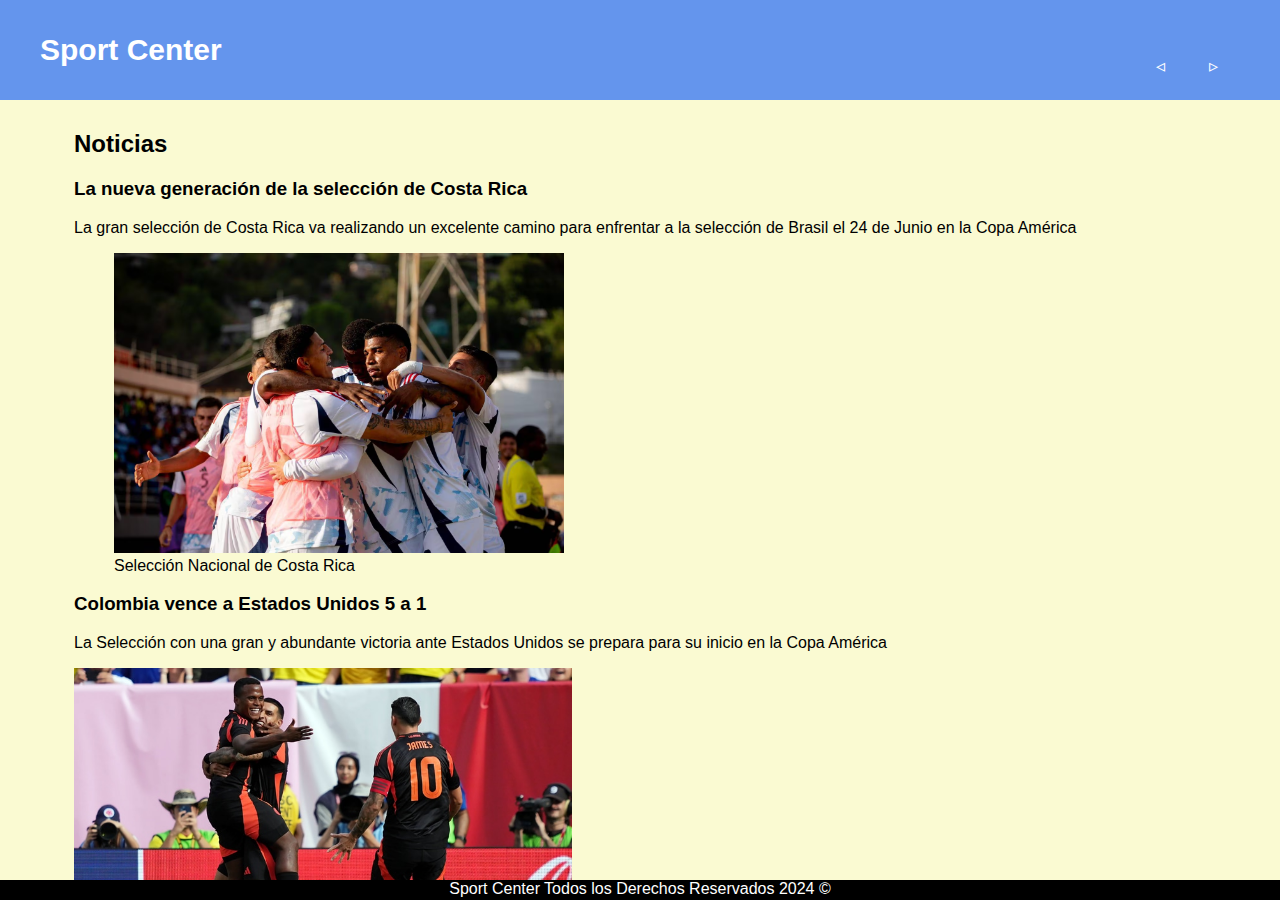
<file: src/main/resources/static/index.html>
<!DOCTYPE html>
<!-- Mi primera página html-->
<html>
    <head>
        <title>Sport Center</title>
        <meta charset="UTF-8"/> 
        <link href="css/estilos.css" rel="stylesheet" type="text/css"/>
    </head>
    <body>
        <header class="header">
            <nav class="nav">
                <a class="nav-link logo" href="index.html">Sport Center</a>
                <ul class="nav-menu">
                    <li class="nav-menu-item"><a class="nav-link nav-menu-link" href="pagina7.html">&triangleleft;</a></li>
                    <li class="nav-menu-item"><a class="nav-link nav-menu-link" href="pagina1.html">&triangleright;</a></li>
                </ul>
            </nav>
        </header>
        <section>
            <h2>Noticias</h2>
            <article>
                <h3>La nueva generación de la selección de Costa Rica</h3>
                <p>La gran selección de Costa Rica va realizando un excelente camino para enfrentar a la selección de Brasil el 24 de Junio en la Copa América</p>
                <figure>
                    <img src="img/Costa Rica.jpg" alt="" height="300"/>
                    <figcaption>
                        Selección Nacional de Costa Rica
                    </figcaption>
                </figure>
            </article>
            <article>
                <h3>Colombia vence a Estados Unidos 5 a 1</h3>
                <p>La Selección con una gran y abundante victoria ante Estados Unidos se prepara para su inicio en la Copa América</p>
                <img src="img/Colombia.jpg" alt="" height="300"/>
                <figcaption>
                    Selección Colombiana
                </figcaption>
            </article>          
        </section>
        <p>
            
        </p>
        <p>
            
        </p>
        <footer>
            Sport Center Todos los Derechos Reservados 2024 &COPY;
        </footer>
    </body>
</html>
</file>
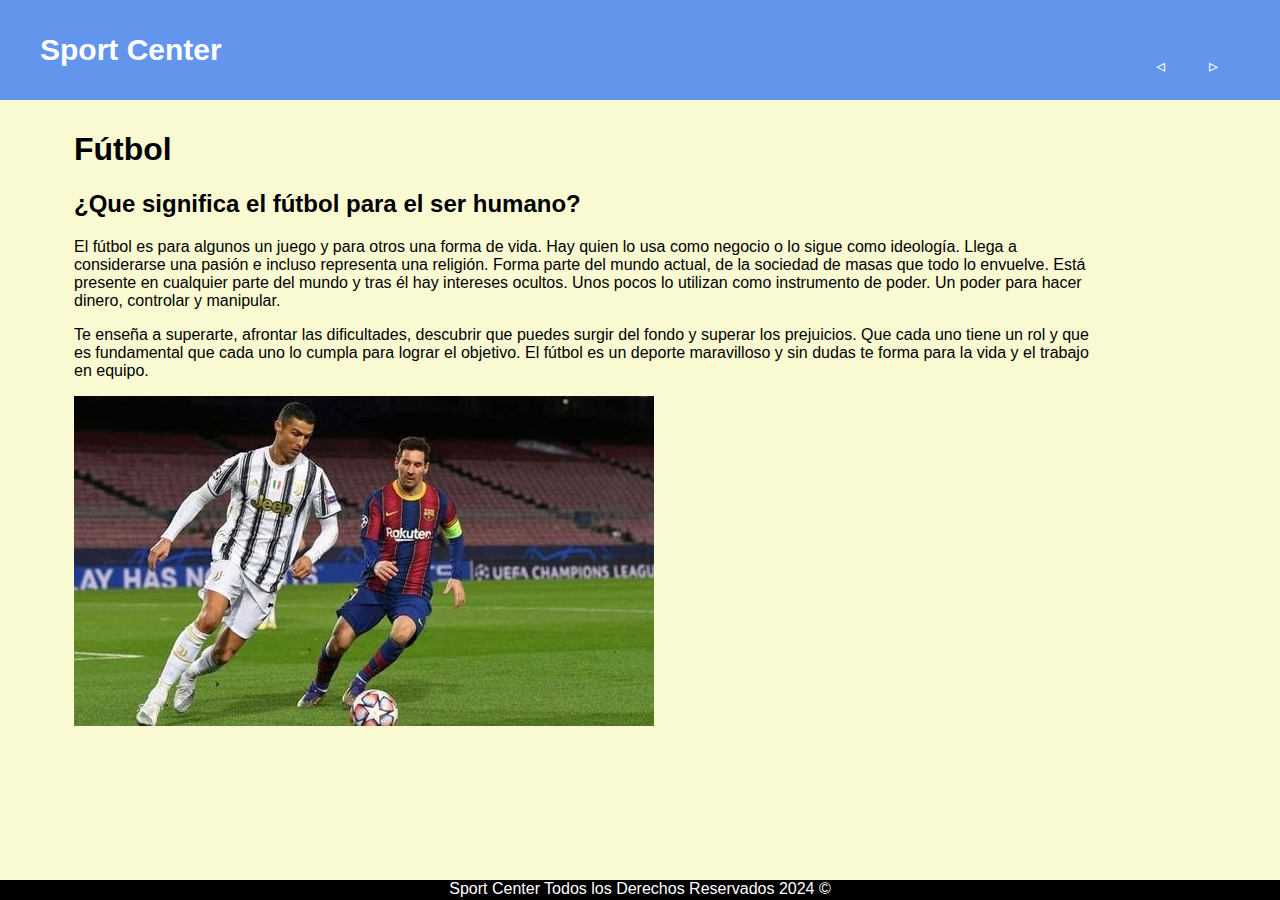
<file: src/main/resources/static/Pagina1.html>
<!DOCTYPE html>
<!-- Mi primera página html-->
<html>
    <head>
        <title>Sport Center</title>
        <meta charset="UTF-8"/>  
        <link href="css/estilos.css" rel="stylesheet" type="text/css"/>
    </head>
    <body>
        <header class="header">
            <nav class="nav">
                <a class="nav-link logo" href="index.html">Sport Center</a>
                <ul class="nav-menu">
                    <li class="nav-menu-item"><a class="nav-link nav-menu-link" href="pagina7.html">&triangleleft;</a></li>
                    <li class="nav-menu-item"><a class="nav-link nav-menu-link" href="pagina2.html">&triangleright;</a></li>
                </ul>
            </nav>
        </header>
        <section>
            <h1>Fútbol</h1>
            <h2>¿Que significa el fútbol para el ser humano?</h2>
        
            <p>El fútbol es para algunos un juego y para otros una forma de vida. Hay quien lo usa como
                negocio o lo sigue como ideología. Llega a considerarse una pasión e incluso representa una
                religión. Forma parte del mundo actual, de la sociedad de masas que todo lo envuelve. Está
                presente en cualquier parte del mundo y tras él hay intereses ocultos. Unos pocos lo utilizan
                como instrumento de poder. Un poder para hacer dinero, controlar y manipular. </p>
            <p>Te enseña a superarte, afrontar las dificultades, descubrir que puedes surgir del fondo y superar los prejuicios. 
                Que cada uno tiene un rol y que es fundamental que cada uno lo cumpla para lograr el objetivo. 
                El fútbol es un deporte maravilloso y sin dudas te forma para la vida y el trabajo en equipo.</p>       
            <img src="img/Futbol.jpg" alt=""/>
        </section>
        <footer>
            Sport Center Todos los Derechos Reservados 2024 &COPY;
        </footer>
    </body>
</html>
</file>
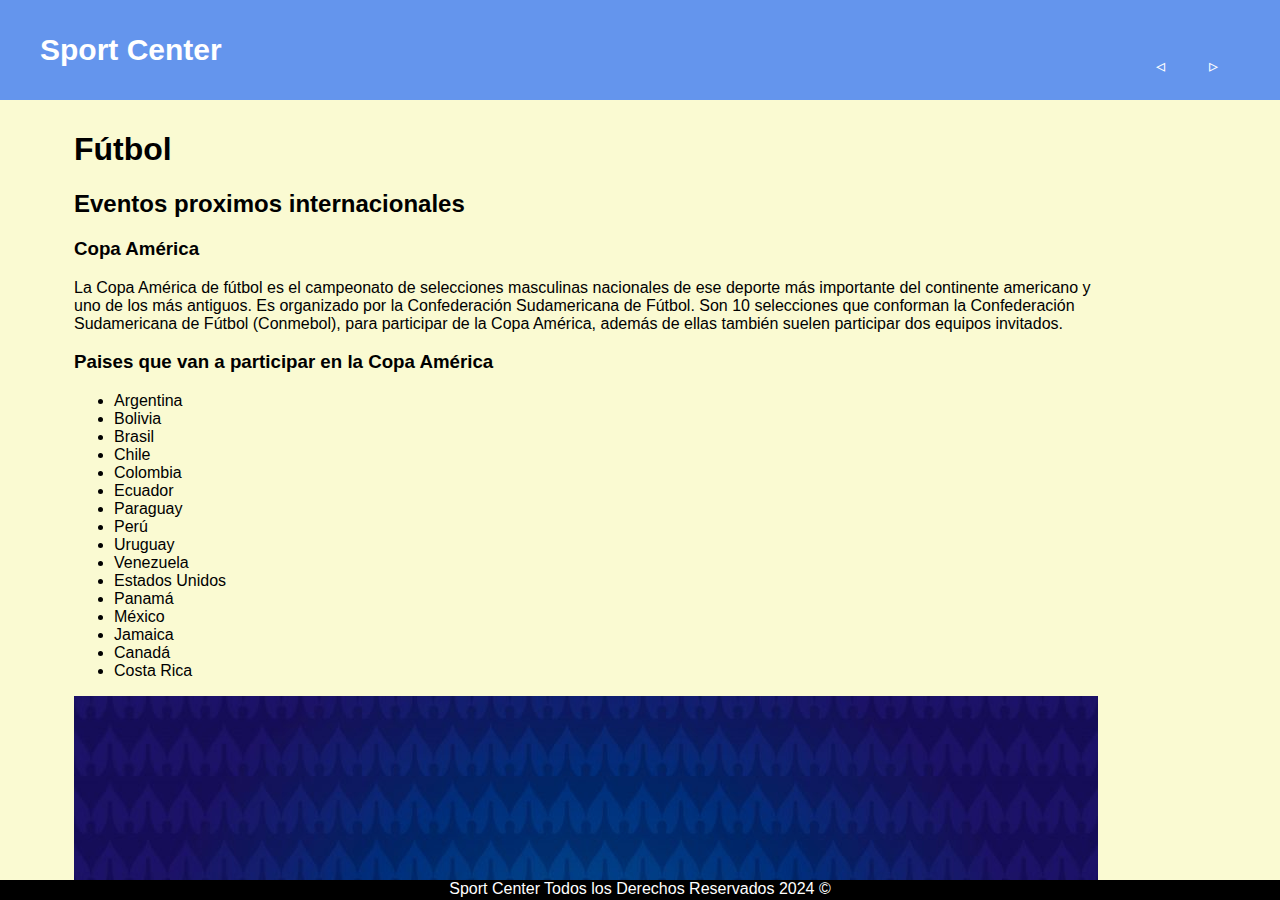
<file: src/main/resources/static/Pagina2.html>
<!DOCTYPE html>
<!-- Mi primera página html-->
<html>
    <head>
        <title>Sport Center</title>
        <meta charset="UTF-8"/>  
        <link href="css/estilos.css" rel="stylesheet" type="text/css"/>
    </head>
    <body>
        <header class="header">
            <nav class="nav">
                <a class="nav-link logo" href="index.html">Sport Center</a>
                <ul class="nav-menu">
                    <li class="nav-menu-item"><a class="nav-link nav-menu-link" href="pagina1.html">&triangleleft;</a></li>
                    <li class="nav-menu-item"><a class="nav-link nav-menu-link" href="pagina3.html">&triangleright;</a></li>
                </ul>
            </nav>
        </header>
        <section>
            <h1>Fútbol</h1>
            <h2>Eventos proximos internacionales</h2>
            <h3>Copa América</h3>
            <p>La Copa América de fútbol es el campeonato de selecciones masculinas nacionales de ese deporte más importante del continente americano y uno de los más antiguos. 
                Es organizado por la Confederación Sudamericana de Fútbol. Son 10 selecciones que conforman la Confederación Sudamericana de Fútbol (Conmebol), para participar de la Copa América, 
                además de ellas también suelen participar dos equipos invitados. </p>
            <h3>Paises que van a participar en la Copa América</h3>
           <ul>
                <li>Argentina</li>
                <li>Bolivia</li>
                <li>Brasil</li>
                <li>Chile</li>
                <li>Colombia</li>
                <li>Ecuador</li>
                <li>Paraguay</li>
                <li>Perú</li>
                <li>Uruguay</li>
                <li>Venezuela</li>
                <li>Estados Unidos</li>
                <li>Panamá</li>
                <li>México</li>
                <li>Jamaica</li>
                <li>Canadá</li>
                <li>Costa Rica</li>
        </ul>     
            <img src="img/Copa america.jpg" alt=""/>
        </section>
        <footer>
            Sport Center Todos los Derechos Reservados 2024 &COPY;
        </footer>
    </body>
</html>
</file>
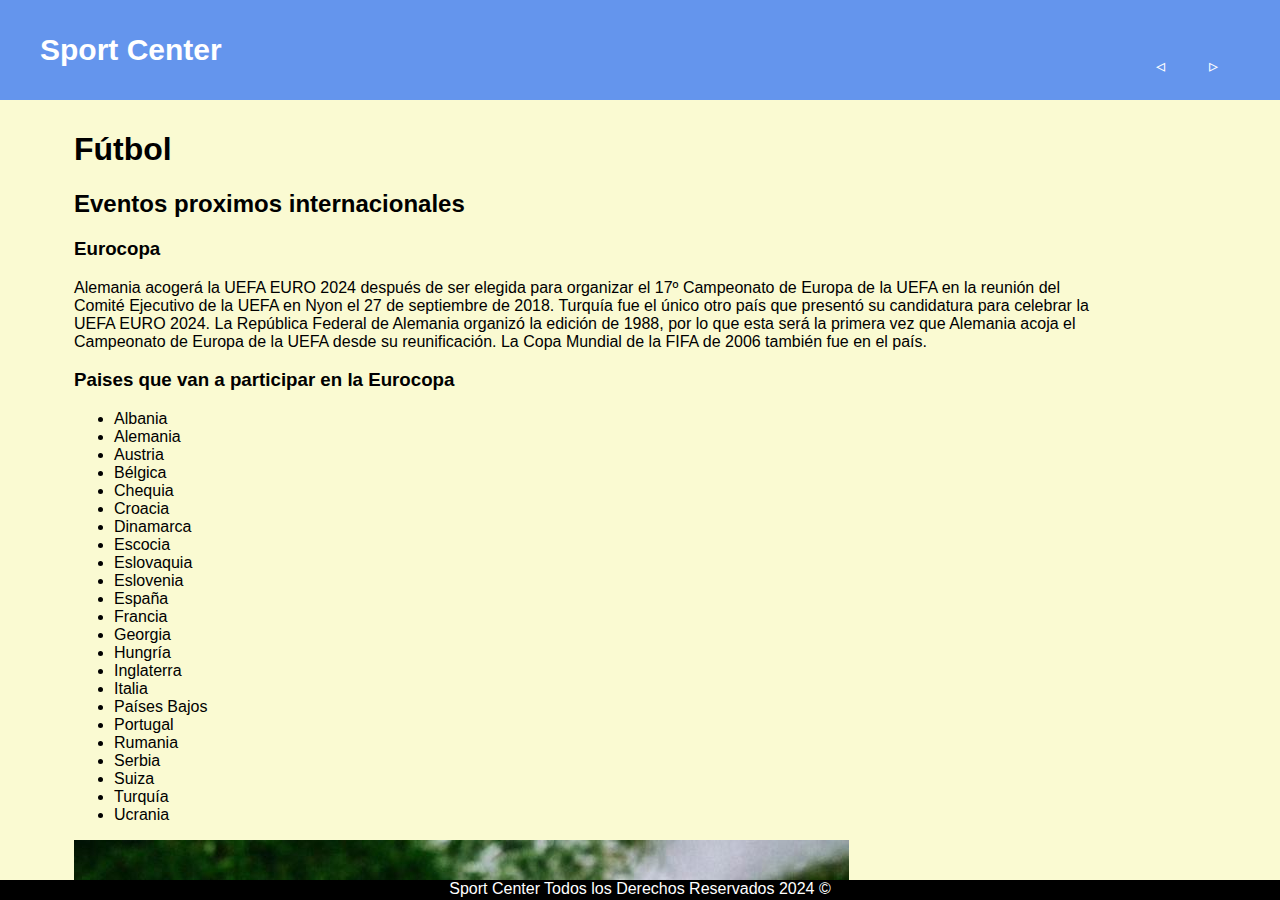
<file: src/main/resources/static/Pagina3.html>
<!DOCTYPE html>
<!-- Mi primera página html-->
<html>
    <head>
        <title>Sport Center</title>
        <meta charset="UTF-8"/>  
        <link href="css/estilos.css" rel="stylesheet" type="text/css"/>
    </head>
    <body>
        <header class="header">
            <nav class="nav">
                <a class="nav-link logo" href="index.html">Sport Center</a>
                <ul class="nav-menu">
                    <li class="nav-menu-item"><a class="nav-link nav-menu-link" href="pagina2.html">&triangleleft;</a></li>
                    <li class="nav-menu-item"><a class="nav-link nav-menu-link" href="pagina4.html">&triangleright;</a></li>
                </ul>
            </nav>
        </header>
        <section>
            <h1>Fútbol</h1>
            <h2>Eventos proximos internacionales</h2>
            <h3>Eurocopa</h3>
            <p>Alemania acogerá la UEFA EURO 2024 después de ser elegida para organizar el 17º Campeonato de Europa de la UEFA en la reunión del Comité Ejecutivo de la UEFA en Nyon el 27 de septiembre de 2018. 
                Turquía fue el único otro país que presentó su candidatura para celebrar la UEFA EURO 2024. 
                La República Federal de Alemania organizó la edición de 1988, 
                por lo que esta será la primera vez que Alemania acoja el Campeonato de Europa de la UEFA desde su reunificación. 
                La Copa Mundial de la FIFA de 2006 también fue en el país. </p>
            <h3>Paises que van a participar en la Eurocopa</h3>
           <ul>
                <li>Albania</li>
                <li>Alemania</li>
                <li>Austria</li>
                <li>Bélgica</li>
                <li>Chequia</li>
                <li>Croacia</li>
                <li>Dinamarca</li>
                <li>Escocia</li>
                <li>Eslovaquia</li>
                <li>Eslovenia</li>
                <li>España</li>
                <li>Francia</li>
                <li>Georgia</li>
                <li>Hungría</li>
                <li>Inglaterra</li>
                <li>Italia</li>
                <li>Países Bajos</li>
                <li>Portugal</li>
                <li>Rumania</li>
                <li>Serbia</li>
                <li>Suiza</li>
                <li>Turquía</li>
                <li>Ucrania</li>
        </ul>     
            <img src="img/Euro.jpg" alt="300"/>
        </section>
        <footer>
            Sport Center Todos los Derechos Reservados 2024 &COPY;
        </footer>
    </body>
</html>
</file>
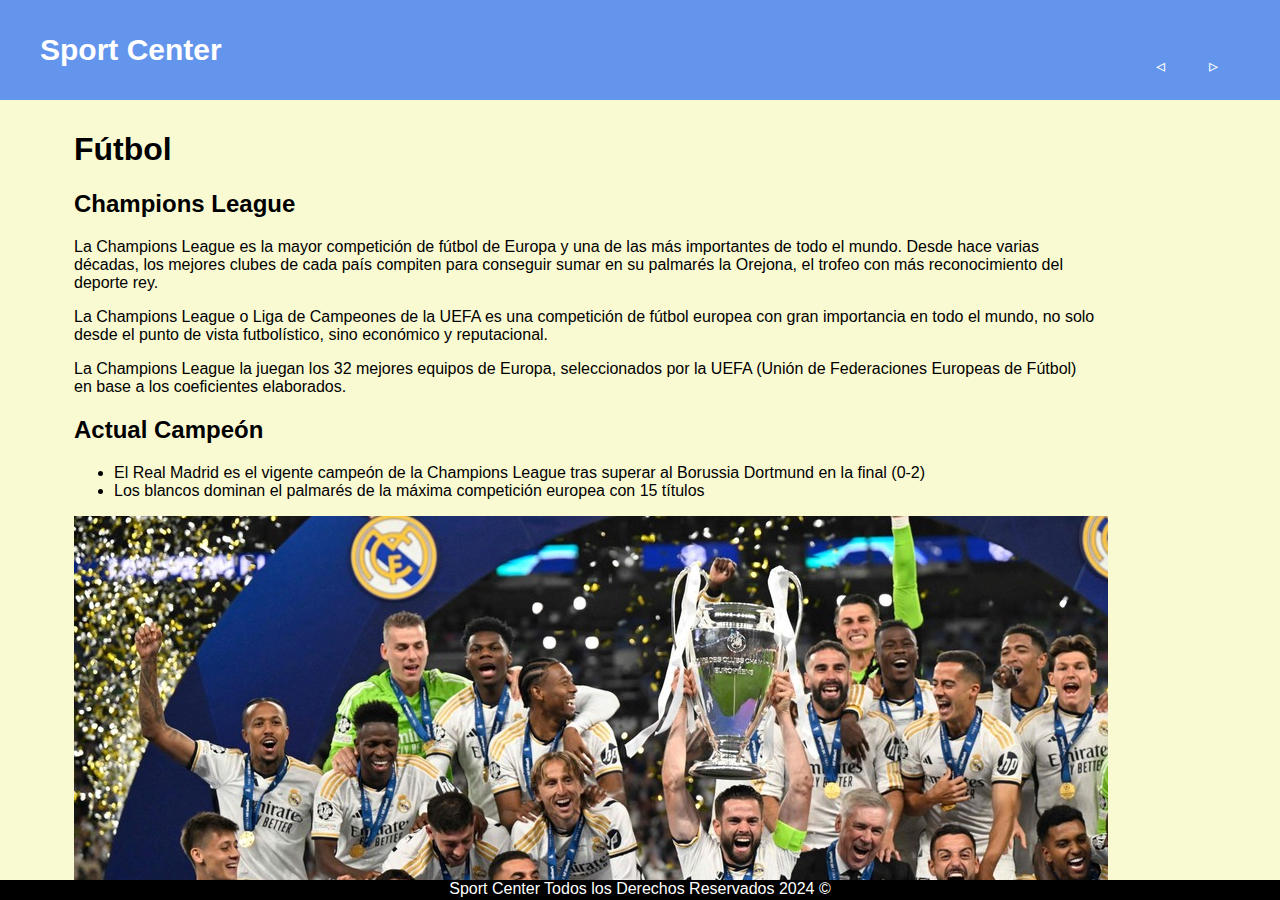
<file: src/main/resources/static/Pagina4.html>
<!DOCTYPE html>
<!-- Mi primera página html-->
<html>
    <head>
        <title>Sport Center</title>
        <meta charset="UTF-8"/>  
        <link href="css/estilos.css" rel="stylesheet" type="text/css"/>
    </head>
    <body>
        <header class="header">
            <nav class="nav">
                <a class="nav-link logo" href="index.html">Sport Center</a>
                <ul class="nav-menu">
                    <li class="nav-menu-item"><a class="nav-link nav-menu-link" href="pagina3.html">&triangleleft;</a></li>
                    <li class="nav-menu-item"><a class="nav-link nav-menu-link" href="pagina5.html">&triangleright;</a></li>
                </ul>
            </nav>
        </header>
        <section>
            <h1>Fútbol</h1>
            <h2>Champions League</h2>
            <p>La Champions League es la mayor competición de fútbol de Europa y una de las más importantes de todo el mundo. 
                Desde hace varias décadas, los mejores clubes de cada país compiten para conseguir sumar en su palmarés la Orejona, 
                el trofeo con más reconocimiento del deporte rey. </p>
            <p>La Champions League o Liga de Campeones de la UEFA es una competición de fútbol europea con gran importancia en todo el mundo, 
                no solo desde el punto de vista futbolístico, sino económico y reputacional. </p>
            <p>La Champions League la juegan los 32 mejores equipos de Europa, seleccionados por la UEFA (Unión de Federaciones Europeas de Fútbol)
                en base a los coeficientes elaborados. </p>
            <h2>Actual Campeón</h2>
            <ul>
                <li>El Real Madrid es el vigente campeón de la Champions League tras superar al Borussia Dortmund en la final (0-2)</li>
                <li>Los blancos dominan el palmarés de la máxima competición europea con 15 títulos</li>
            </ul>    
            <img src="img/RealMadrid.jpg" alt=""/>
        </section>
        <footer>
            Sport Center Todos los Derechos Reservados 2024 &COPY;
        </footer>
    </body>
</html>
</file>
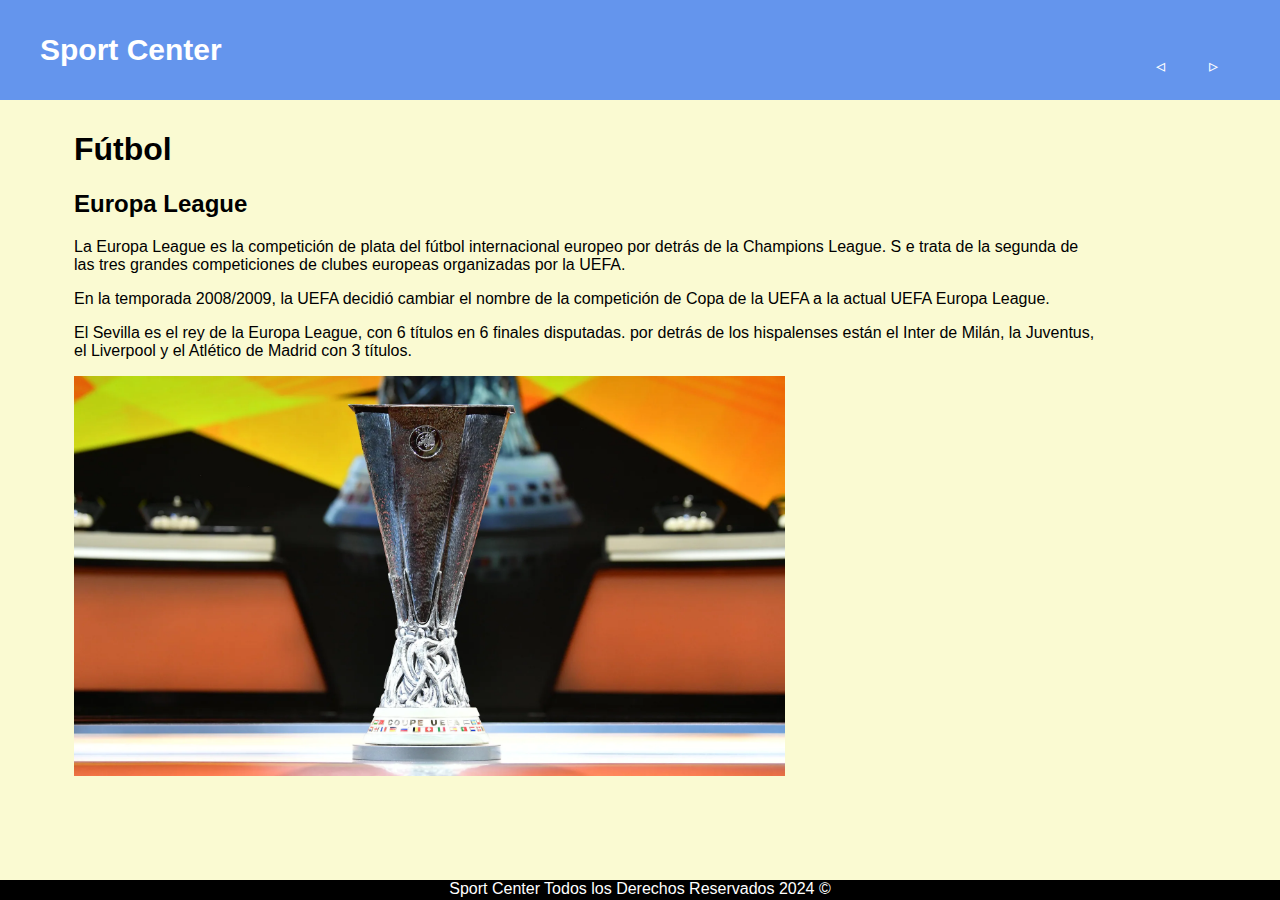
<file: src/main/resources/static/Pagina5.html>
<!DOCTYPE html>
<!-- Mi primera página html-->
<html>
    <head>
        <title>Sport Center</title>
        <meta charset="UTF-8"/>  
        <link href="css/estilos.css" rel="stylesheet" type="text/css"/>
    </head>
    <body>
        <header class="header">
            <nav class="nav">
                <a class="nav-link logo" href="index.html">Sport Center</a>
                <ul class="nav-menu">
                    <li class="nav-menu-item"><a class="nav-link nav-menu-link" href="pagina4.html">&triangleleft;</a></li>
                    <li class="nav-menu-item"><a class="nav-link nav-menu-link" href="pagina6.html">&triangleright;</a></li>
                </ul>
            </nav>
        </header>
        <section>
            <h1>Fútbol</h1>
            <h2>Europa League</h2>
            <p>La Europa League es la competición de plata del fútbol internacional europeo por detrás de la Champions League. S
                e trata de la segunda de las tres grandes competiciones de clubes europeas organizadas por la UEFA. </p>
            <p>En la temporada 2008/2009, la UEFA decidió cambiar el nombre de la competición de Copa de la UEFA a la actual UEFA Europa League. </p>
            <p>El Sevilla es el rey de la Europa League, con 6 títulos en 6 finales disputadas. por detrás de los hispalenses están el Inter de Milán, 
                la Juventus, el Liverpool y el Atlético de Madrid con 3 títulos. </p>
            <img src="img/Europa.jpg" alt="" height="400"/>
        </section>
        <footer>
            Sport Center Todos los Derechos Reservados 2024 &COPY;
        </footer>
    </body>
</html>
</file>
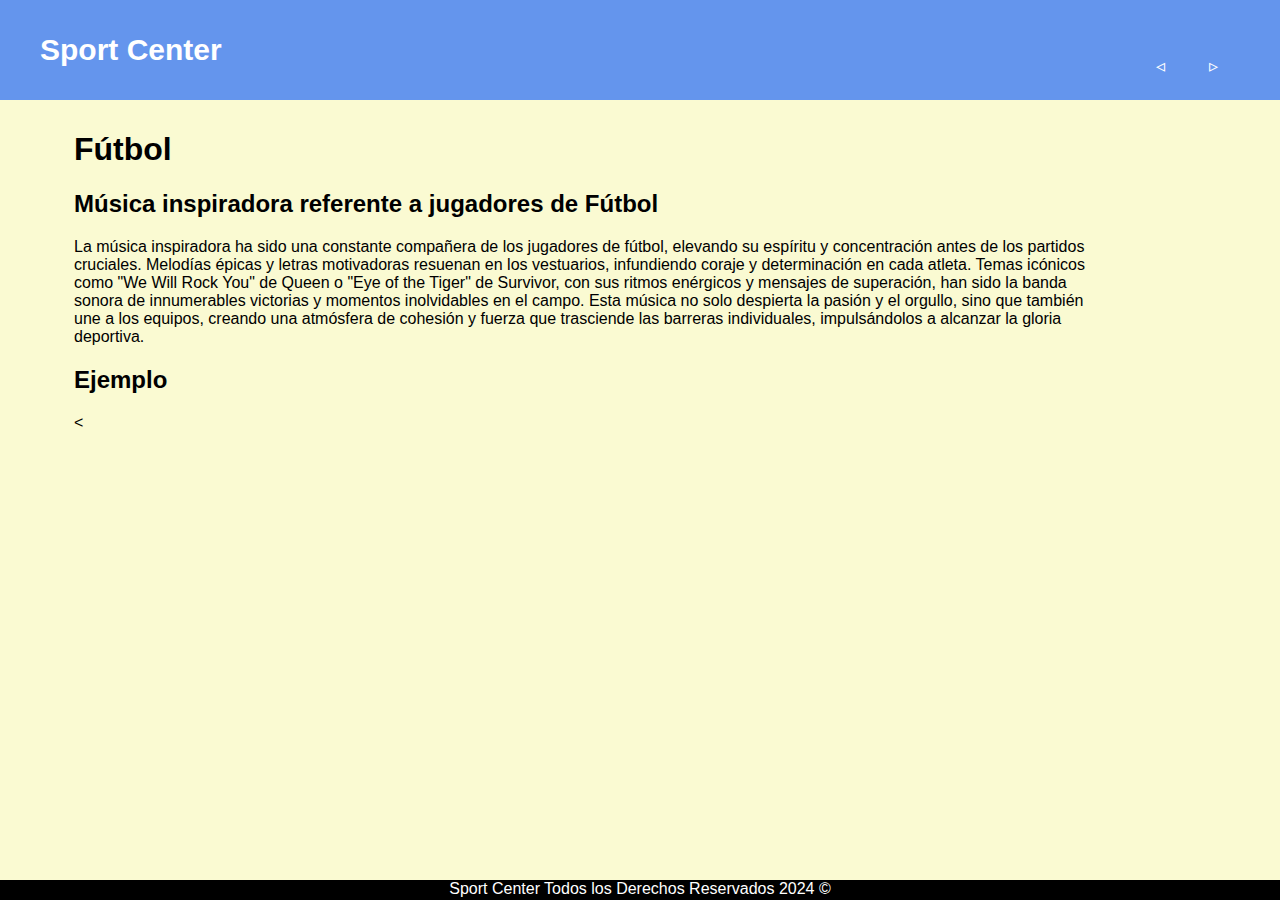
<file: src/main/resources/static/Pagina6.html>
<!DOCTYPE html>
<!-- Mi primera página html-->
<html>
    <head>
        <title>Sport Center</title>
        <meta charset="UTF-8"/>  
        <link href="css/estilos.css" rel="stylesheet" type="text/css"/>
    </head>
    <body>
        <header class="header">
            <nav class="nav">
                <a class="nav-link logo" href="index.html">Sport Center</a>
                <ul class="nav-menu">
                    <li class="nav-menu-item"><a class="nav-link nav-menu-link" href="pagina5.html">&triangleleft;</a></li>
                    <li class="nav-menu-item"><a class="nav-link nav-menu-link" href="pagina7.html">&triangleright;</a></li>
                </ul>
            </nav>
        </header>
        <section>
            <h1>Fútbol</h1>
            <h2>Música inspiradora referente a jugadores de Fútbol</h2>
            <p>La música inspiradora ha sido una constante compañera de los jugadores de fútbol, 
                elevando su espíritu y concentración antes de los partidos cruciales. Melodías épicas y 
                letras motivadoras resuenan en los vestuarios, infundiendo coraje y determinación en cada atleta. 
                Temas icónicos como "We Will Rock You" de Queen o "Eye of the Tiger" de Survivor, con sus ritmos enérgicos y 
                mensajes de superación, han sido la banda sonora de innumerables victorias y momentos inolvidables en el campo. 
                Esta música no solo despierta la pasión y el orgullo, sino que también une a los equipos, creando una atmósfera de 
                cohesión y fuerza que trasciende las barreras individuales, impulsándolos a alcanzar la gloria deportiva. </p>
            <h2>Ejemplo</h2>
            <<iframe width="1500" height="700" src="https://www.youtube.com/embed/Amum-U2EO1M" 
                     title="Rap Cristiano Ronaldo sufrir es crecer" frameborder="0" 
                     allow="accelerometer; autoplay; clipboard-write; encrypted-media; 
                     gyroscope; picture-in-picture; web-share" referrerpolicy="strict-origin-when-cross-origin" 
                     allowfullscreen>
                
            </iframe>
        </section>
        <footer>
            Sport Center Todos los Derechos Reservados 2024 &COPY;
        </footer>
    </body>
</html>
</file>
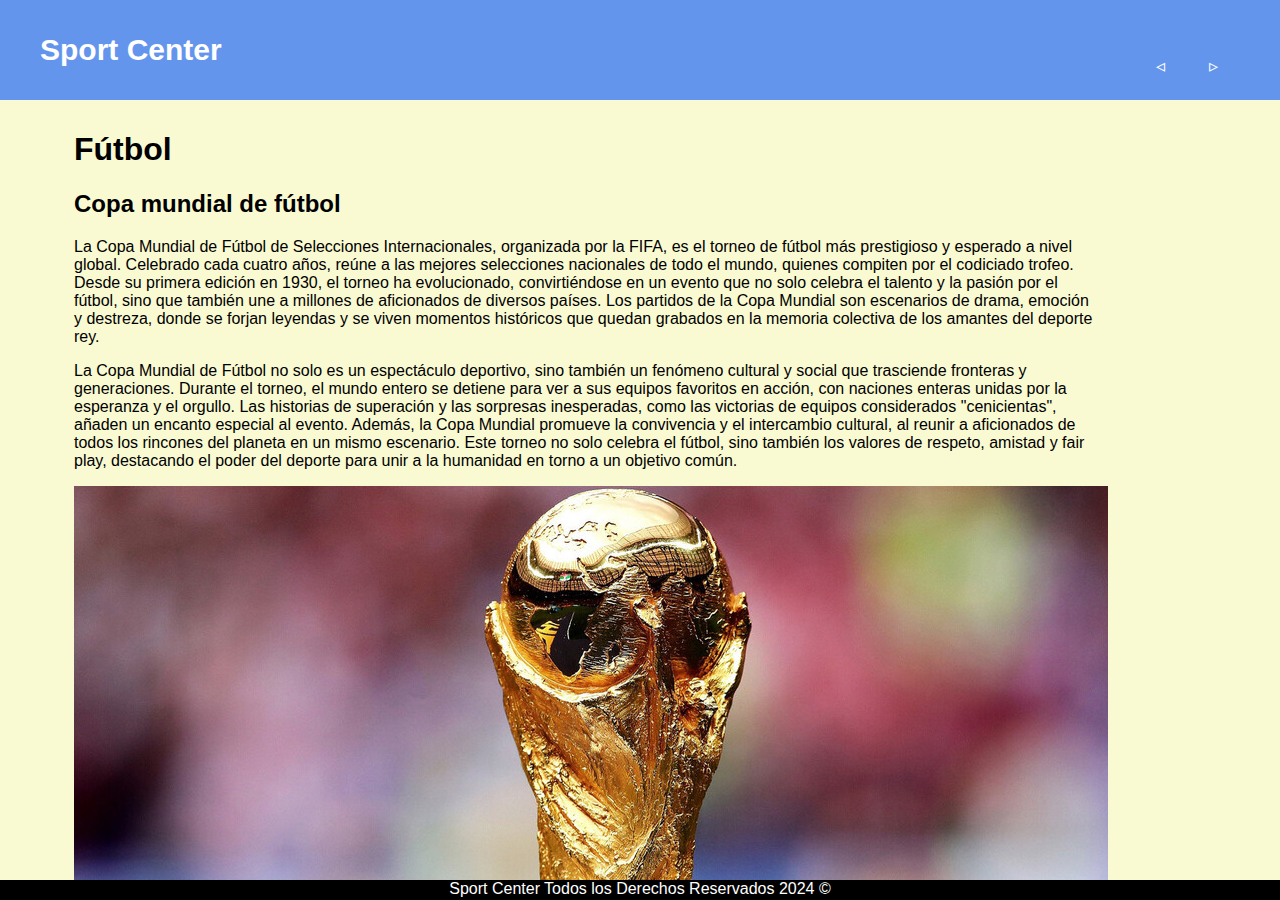
<file: src/main/resources/static/Pagina7.html>
<!DOCTYPE html>
<!-- Mi primera página html-->
<html>
    <head>
        <title>Sport Center</title>
        <meta charset="UTF-8"/>  
        <link href="css/estilos.css" rel="stylesheet" type="text/css"/>
    </head>
    <body>
        <header class="header">
            <nav class="nav">
                <a class="nav-link logo" href="index.html">Sport Center</a>
                <ul class="nav-menu">
                    <li class="nav-menu-item"><a class="nav-link nav-menu-link" href="pagina6.html">&triangleleft;</a></li>
                    <li class="nav-menu-item"><a class="nav-link nav-menu-link" href="pagina1.html">&triangleright;</a></li>
                </ul>
            </nav>
        </header>
        <section>
            <h1>Fútbol</h1>
            <h2>Copa mundial de fútbol</h2>
            <p>La Copa Mundial de Fútbol de Selecciones Internacionales, organizada por la FIFA, 
                es el torneo de fútbol más prestigioso y esperado a nivel global. Celebrado cada cuatro años, 
                reúne a las mejores selecciones nacionales de todo el mundo, quienes compiten por el codiciado trofeo. 
                Desde su primera edición en 1930, el torneo ha evolucionado, convirtiéndose en un evento que no solo celebra el talento y la pasión por el fútbol, 
                sino que también une a millones de aficionados de diversos países. Los partidos de la Copa Mundial son escenarios de drama, emoción y destreza, 
                donde se forjan leyendas y se viven momentos históricos que quedan grabados en la memoria colectiva de los amantes del deporte rey.</p>
            <p>La Copa Mundial de Fútbol no solo es un espectáculo deportivo, sino también un fenómeno cultural y social que trasciende fronteras y generaciones. 
                Durante el torneo, el mundo entero se detiene para ver a sus equipos favoritos en acción, con naciones enteras unidas por la esperanza y el orgullo. 
                Las historias de superación y las sorpresas inesperadas, como las victorias de equipos considerados "cenicientas", añaden un encanto especial al evento. 
                Además, la Copa Mundial promueve la convivencia y el intercambio cultural, al reunir a aficionados de todos los rincones del planeta en un mismo escenario. 
                Este torneo no solo celebra el fútbol, sino también los valores de respeto, amistad y fair play, destacando el poder del deporte para unir 
                a la humanidad en torno a un objetivo común.</p>
            <img src="img/Mundial.jpg" alt="400"/>
            <p></p>
        </section>
        <footer>
            Sport Center Todos los Derechos Reservados 2024 &COPY;
        </footer>
    </body>
</html>
</file>
<file: src/main/resources/static/css/estilos.css>
body {
    background-color: lightgoldenrodyellow;
    box-sizing: border-box;
    font-family: sans-serif;
    margin: 0;
}

.header{
    position: fixed;
    background-color: cornflowerblue;
    color: white;
    top: 0;
    left: 0;
    width: 100%;
    height: 100px;
}

.nav{
    display: flex;
    justify-content: space-between;
    margin: 0 auto;
}

.nav-link{
    color: white;
    text-decoration: none;
}

.logo{
    font-size: 30px;
    font-weight: bold;
    padding: 0 40px;
    line-height: 100px;
}

.nav-menu{
    display: flex;
    margin-right: 40px;
    list-style: none;
}

.nav-menu-item{
    font-size: 18px;
    margin: 0 10px;
    line-height: 100px;
}

.nav-menu-link:hover{
    background-color: blue;
    transition: 0.5s;
}

.nav-menu-link{
    padding: 8px 12px;
    border-radius: 8px;
}



section{
    position: fixed;
    overflow-y: scroll;
    background-color: lightgoldenrodyellow;
    top: 100px;
    left: 5%;
    bottom: 20px;
    width: 80%;
    padding: 10px;
}

footer{
    text-align: center;
    position: fixed;
    background-color: black;
    color: white;
    left: 0;
    bottom: 0;
    width: 100%;
    height: 20px;
}
</file>
